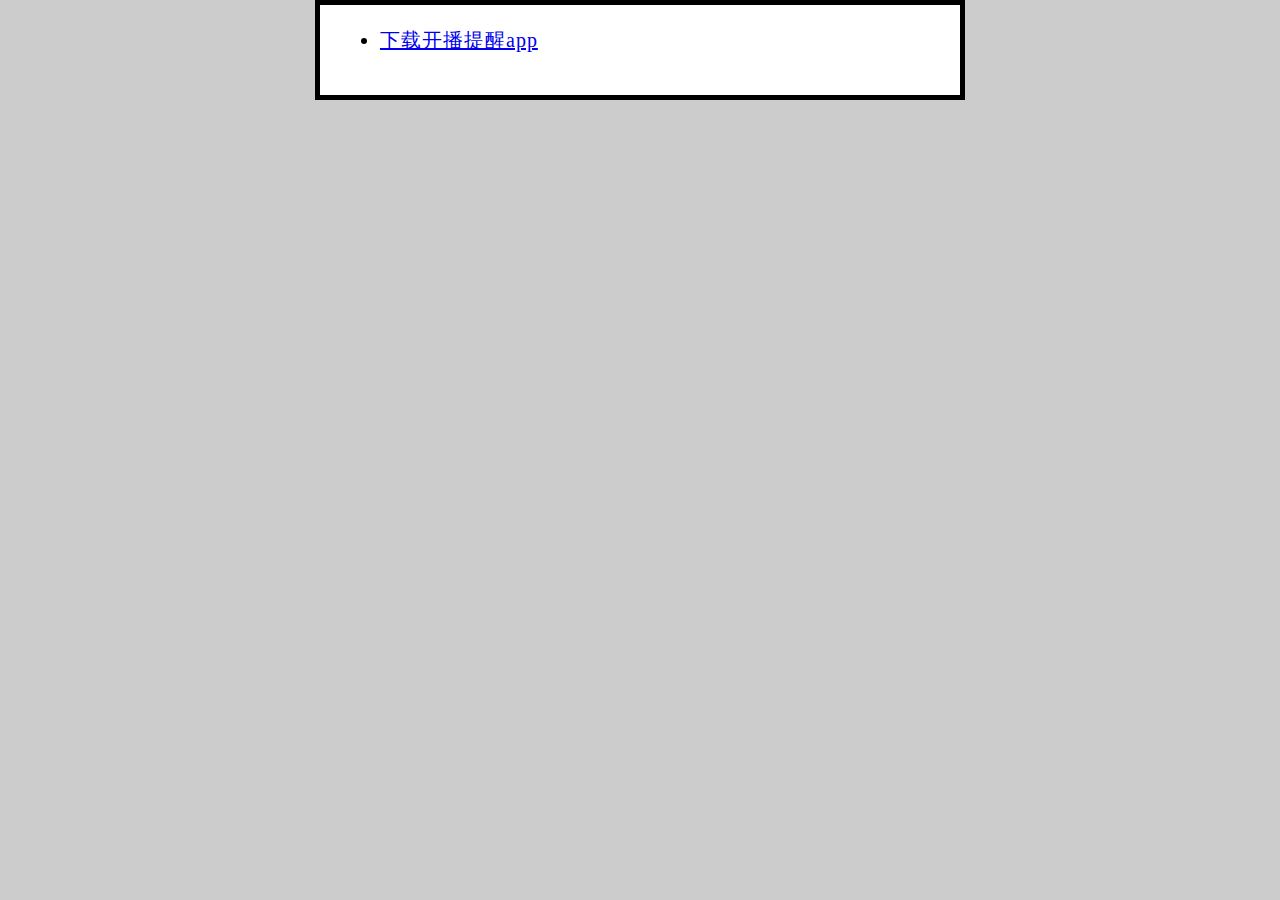
<file: download/index.html>
<!DOCTYPE html>
<html>
  <head>
    <meta charset="utf-8">
    <title>弥希miki</title>
	<link href="../styles/style.css" rel="stylesheet">
  </head>
  <body>
	<ul>
		<li><a href="live-reminder.apk">下载开播提醒app</a></li>
	</ul>
  </body>
</html>
</file>
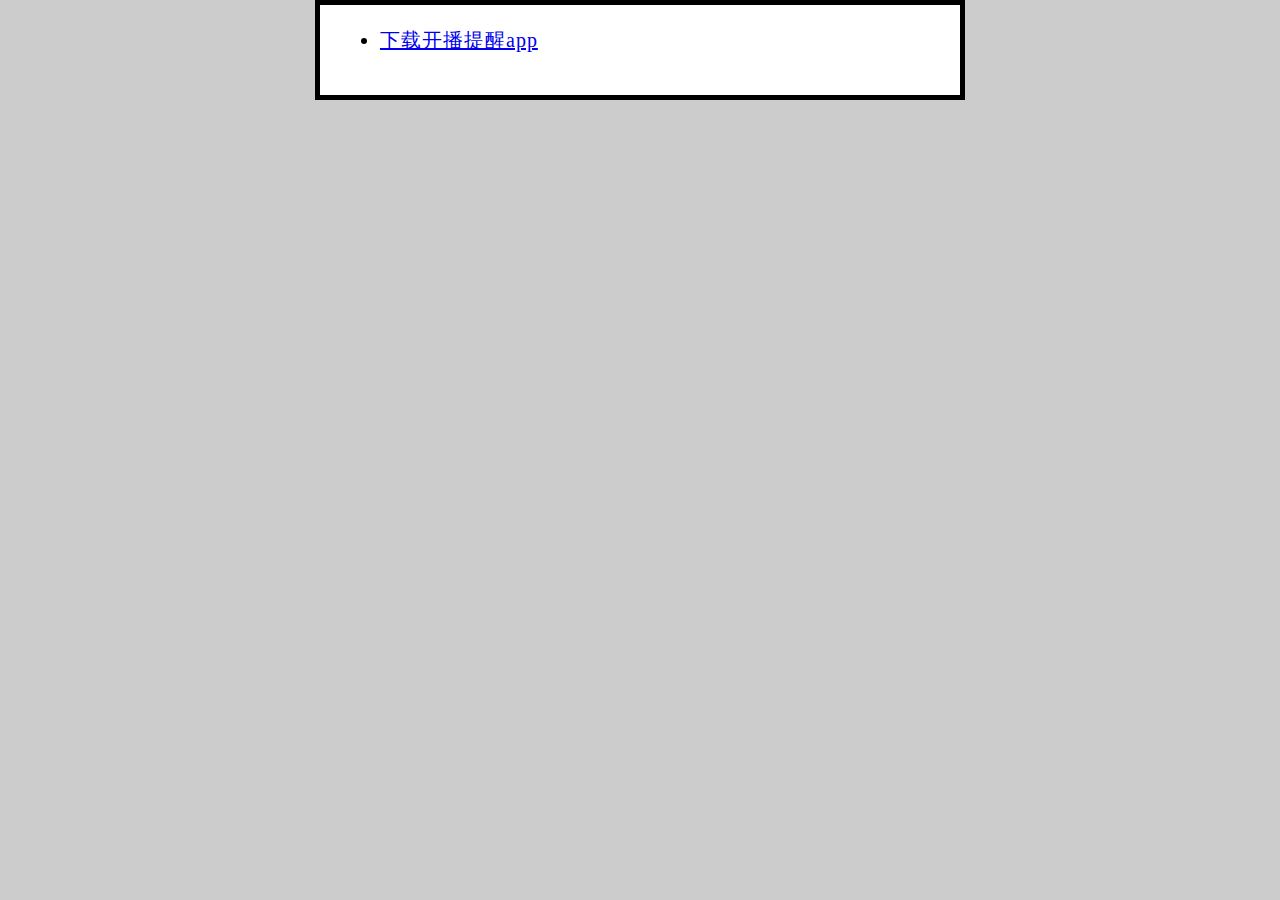
<file: download/download.html>
<!DOCTYPE html>
<html>
  <head>
    <meta charset="utf-8">
    <title>弥希miki</title>
	<link href="../styles/style.css" rel="stylesheet">
  </head>
  <body>
	<ul>
		<li><a href="live-reminder.apk">下载开播提醒app</a></li>
	</ul>
  </body>
</html>
</file>
<file: styles/style.css>
html{
	font-size:20px;
	background-color:#cccccc;
}

body{
	width:600px;
	margin:0 auto;
	background-color:#ffffff;
	padding:0 20px 20px 20px;
	border:5px solid black;
}

h1{
	color:#bf90f0;
	font-size:50px;
	text-align:center;
	margin:0 0 -100px 200px;
	padding:20px 0;
	text-shadow:3px 3px 1px black;
	width:400px
}

#miki2{
	display:block;
	margin:0 auto;
	width:450px;
}

#miki1{
	display:block;
	margin:0 auto 10px 0;
}

p,li{
	font-size:20px;
	line-height:1.5;
	letter-spacing:1px;
}
</file>
